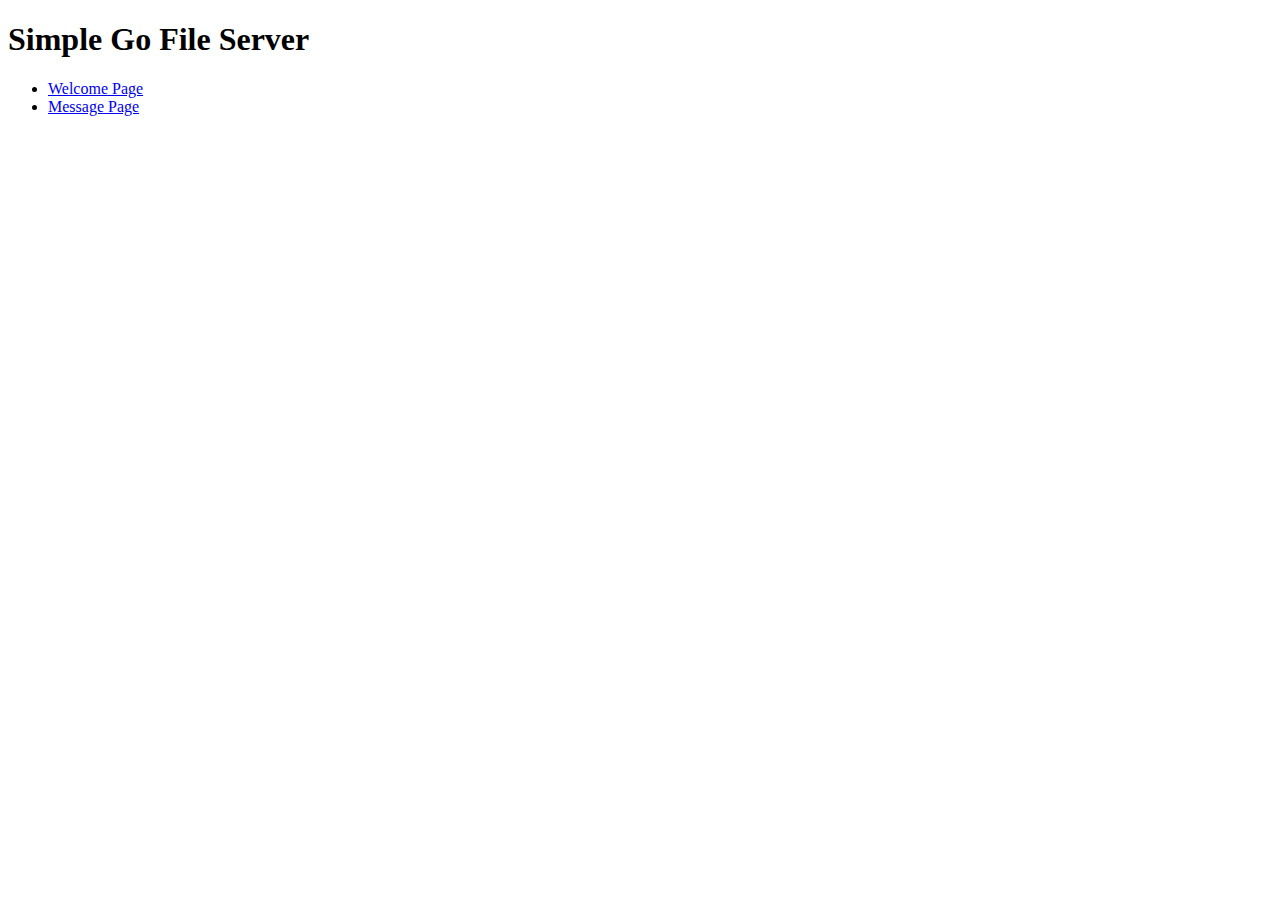
<file: 04_simpleHandler/public/index.html>
<!DOCTYPE html>
<html>
  <head>
    <meta charset="utf-8">
    <title>Simple File Server</title>
  </head>
  <body>
    <h1>Simple Go File Server</h1>

    <nav>
      <ul>
        <li><a href="/welcome">Welcome Page</a></li>
        <li><a href="/message">Message Page</a></li>
      </ul>
    </nav>
  </body>
</html>
</file>
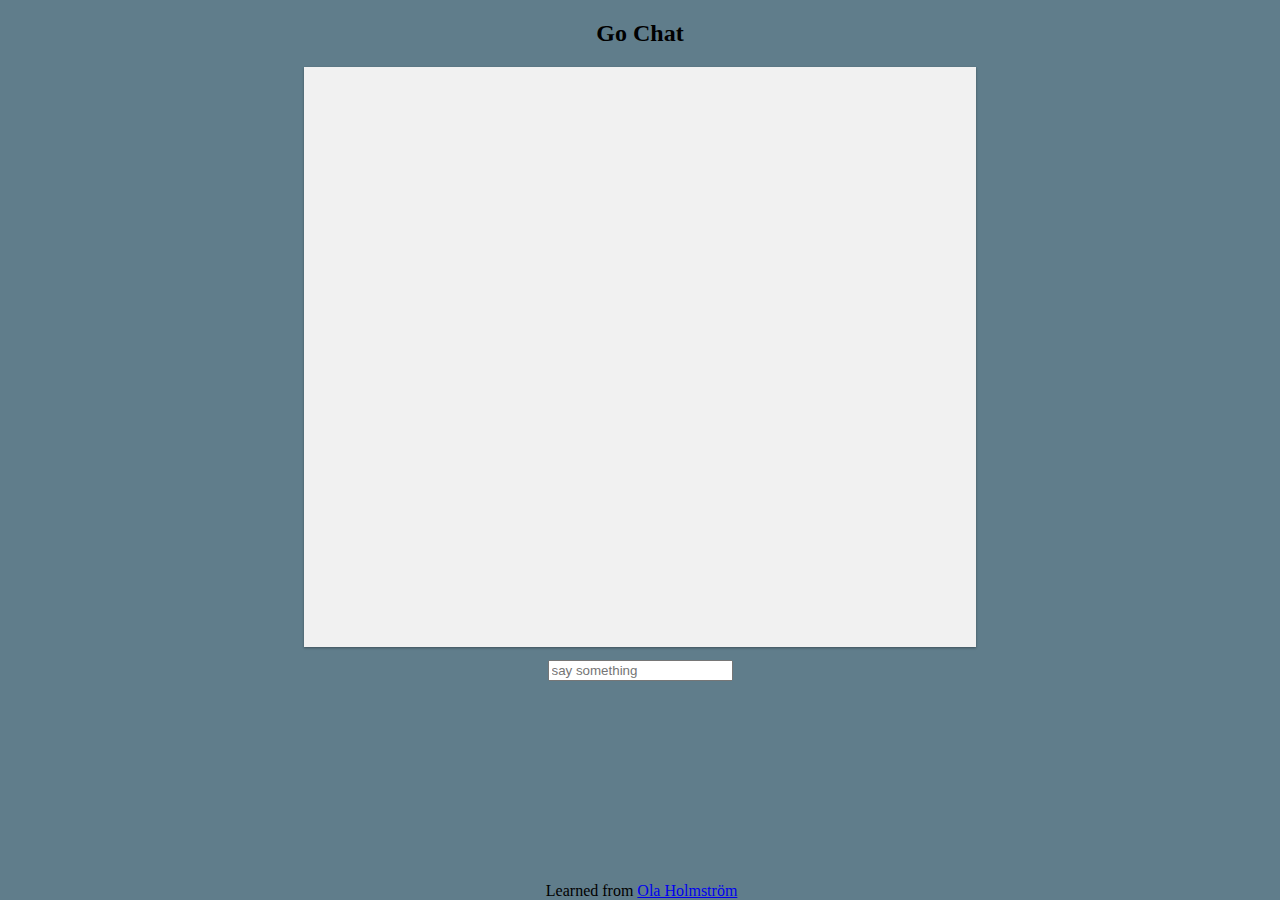
<file: app-01-chatApp/public/index.html>
<!DOCTYPE html>
<html>
  <head>
    <meta charset="utf-8">
    <title>Basic Chat App in Go</title>

    <style>
      body {
        background-color: rgba(96,125,139,1);
      }

      #chat {
        text-align: left;
        background: #f1f1f1;
        width: 50%;
        min-height: 300px;
        height: 60vh;
        padding: 20px;
        box-shadow: 0 1px 3px rgba(0,0,0,0.12), 0 1px 2px rgba(0,0,0,0.24);
      }

      footer {
        position: absolute;
        bottom: 0;
        width: 99%;
        text-align: center;
      }
    </style>
  </head>
  <body>
    <center>
      <h2>Go Chat</h2>
      <pre id="chat"></pre>
      <input placeholder="say something" id="text" type="text">
    </center>

    <footer>
      Learned from <a href="https://medium.com/@olahol/writing-real-time-web-apps-in-go-chat-4aa058644f73#.ef1bfsmww">Ola Holmström</a>
    </footer>

    <script>
      var url = "ws://" + window.location.host + "/ws";
      var ws = new WebSocket(url);
      var name = "Guest" + Math.floor(Math.random() * 1000);
      var chat = document.getElementById("chat");
      var text = document.getElementById("text");
      var now = function () {
        var iso = new Date().toISOString();
        return iso.split("T")[1].split(".")[0];
      };
      ws.onmessage = function (msg) {
        var line =  now() + " " + msg.data + "\n";
        chat.innerText += line;
      };
      text.onkeydown = function (e) {
        if (e.keyCode === 13 && text.value !== "") {
          ws.send("<" + name + "> " + text.value);
          text.value = "";
        }
      };
    </script>
  </body>
</html>
</file>
